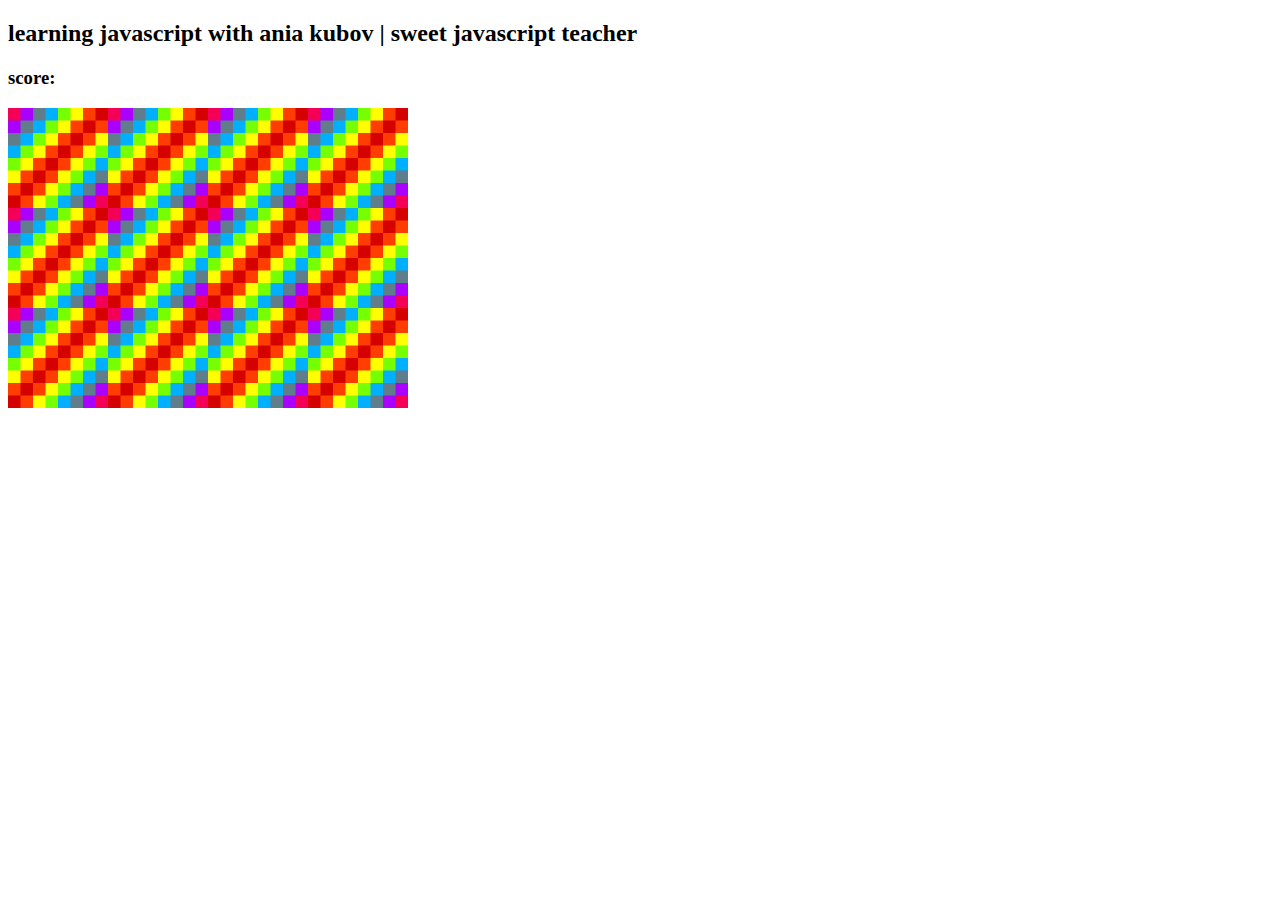
<file: aniaKubov/memoryGame/memoryIndex.html>
<!doctype html>
<html lang="en" dir="ltr">
<head>
  <meta charset="UTF-8">
  <meta name="viewport" content="width=device-width, user-scalable=no, initial-scale=1.0, maximum-scale=1.0, minimum-scale=1.0">
  <meta http-equiv="X-UA-Compatible" content="ie=edge">
  <title>memory game ania kubov | javascript</title>
  <link rel="stylesheet" href="memoryGame.css">
</head>
<body>

<h2>learning javascript with ania kubov | sweet javascript teacher</h2>

<h3>score: <span id="result"></span></h3>

<div id="grid"></div>


<script src="memoryGame.js" charset="x-UTF-16LE-BOM"></script>


</body>
</html>
</file>
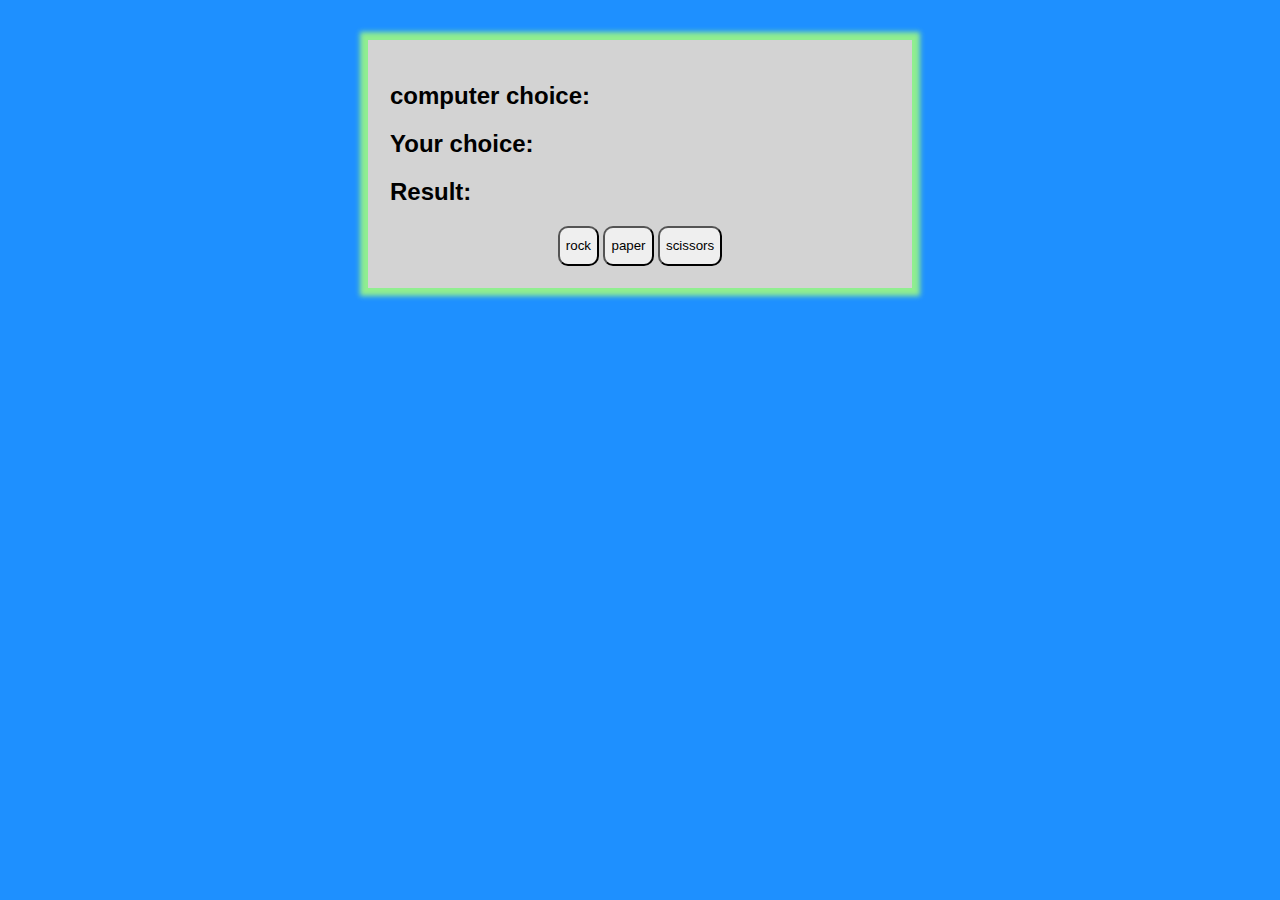
<file: aniaKubov/rockPaperScissor/rockPaperScisor.html>
<!doctype html>
<html lang="en">
<head>
  <meta charset="UTF-8">
  <meta name="viewport" content="width=device-width, user-scalable=no, initial-scale=1.0, maximum-scale=1.0, minimum-scale=1.0">
  <meta http-equiv="X-UA-Compatible" content="ie=edge">
  <title>Rock paper scissor javascript | Ania kubov</title>
  <link rel="stylesheet" href="rock.css">
</head>
<body>

<!-- ania kubov rock paper scissor game in Javascript -->


<div class="wrapping-div">
  <!-- outputs -->
  <div class="outputs">
    <h2>computer choice: <span id="computer-choice"></span></h2>
    <h2>Your choice: <span id="user-choice"></span></h2>
    <h2>Result: <span id="result"></span></h2>
  </div>


  <!-- buttons to click -->
  <div class="buttons">
    <button id="rock">rock</button>
    <button id="paper">paper</button>
    <button id="scissors">scissors</button>
  </div>

</div>


<!-- main js for the sample js or main js -->
<script src="mainRock.js" charset="x-UTF-16LE-BOM"></script>


</body>
</html>
</file>
<file: aniaKubov/memoryGame/memoryGame.css>
#grid {
  width: 400px;
  height: 300px;
  display: flex;
  flex-wrap: wrap;
}
</file>
<file: aniaKubov/rockPaperScissor/rock.css>
body {
  font-family: "JetBrains Mono", sans-serif;
  background-color: dodgerblue;
  margin: 20px;
  padding: 20px;
}

button {
  height: 40px;
  border-radius: 10px;
  transition: 0.12s;
}

button:hover {
  cursor: pointer;
  background-color: dodgerblue;
  color: white;
}

.wrapping-div {
  position: relative;
  margin: 0 auto;
  padding: 20px;
  border: 2px solid lightgray;
  width: 500px;
  box-shadow: 0 0 5px 8px lightgreen;
  background-color: lightgray;
}


.buttons {
  text-align: center;
}
</file>
